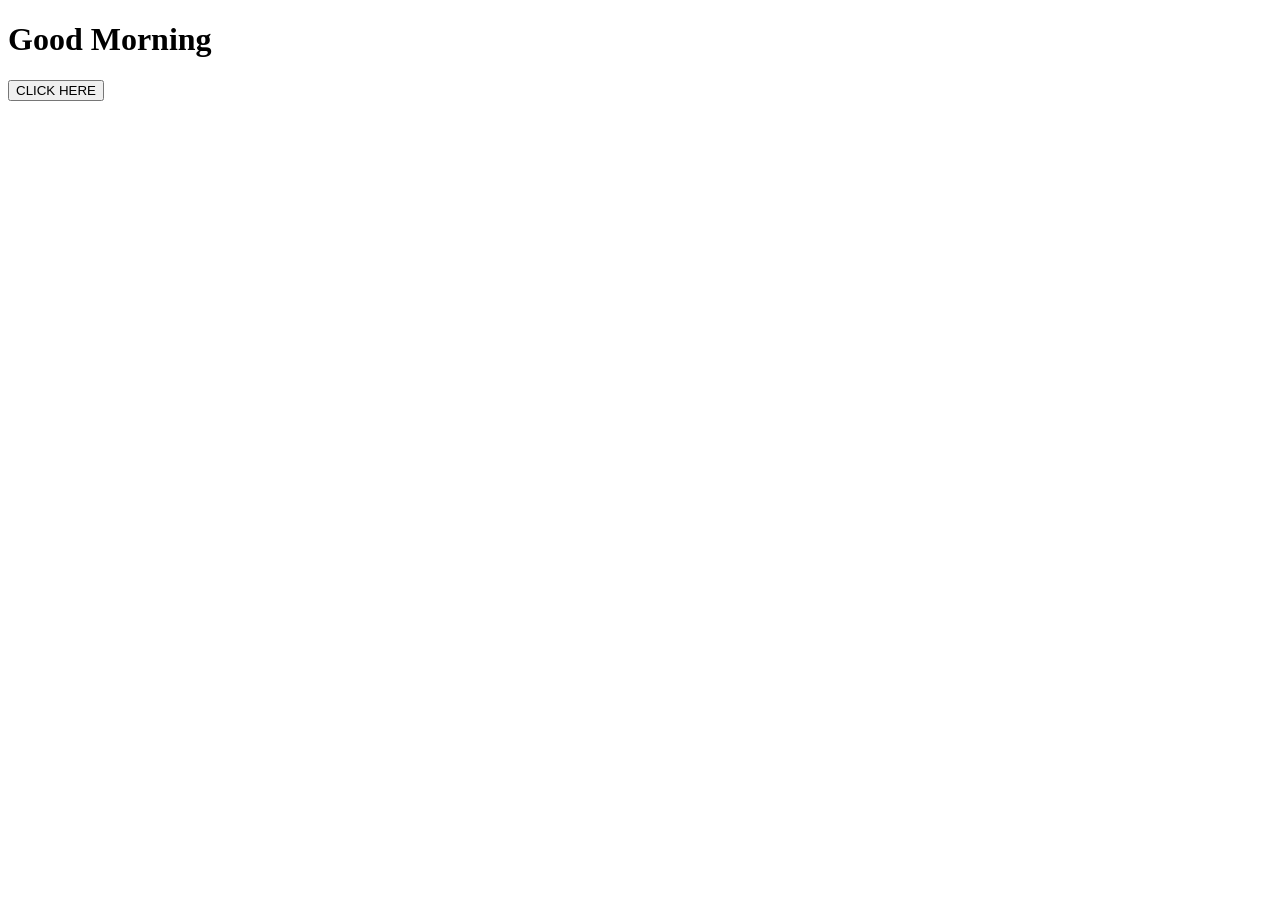
<file: dom.html>
<!doctype html>
<html lang="en">
  <head>
    <meta charset="UTF-8" />
    <meta name="viewport" content="width=device-width, initial-scale=1.0" />
    <title>DOM Manipulation</title>
  </head> 
  <body>

    <h1 id="heading">Good Morning</h1>
    <button id="btn" onclick="changeText()">CLICK HERE</button>
    
  </body>

  <script src="dom.js"></script>
</html>
</file>
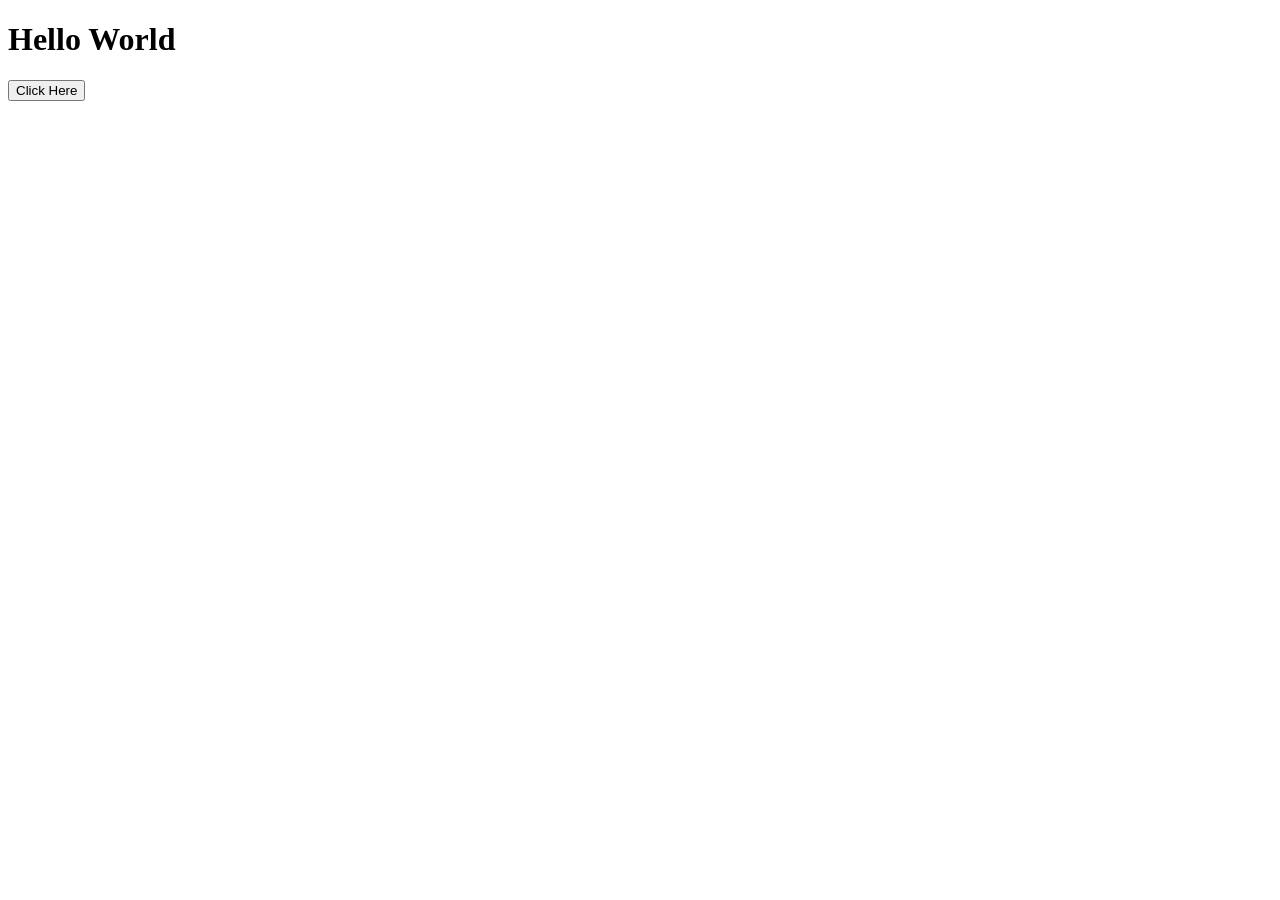
<file: first.html>
<!DOCTYPE html>
<html lang="en">
<head>
    <meta charset="UTF-8">
    <meta name="viewport" content="width=device-width, initial-scale=1.0">
    <title>Javascript Tutorial</title>
</head>
<body>
    <h1>Hello World</h1>

    <!-- Inline JS -->
    <button onclick="alert('WELCOME')">Click Here</button> 
   

</body>

<!-- internal -->
<script src="conditional-statements.js">
    
</script>

</html>
</file>
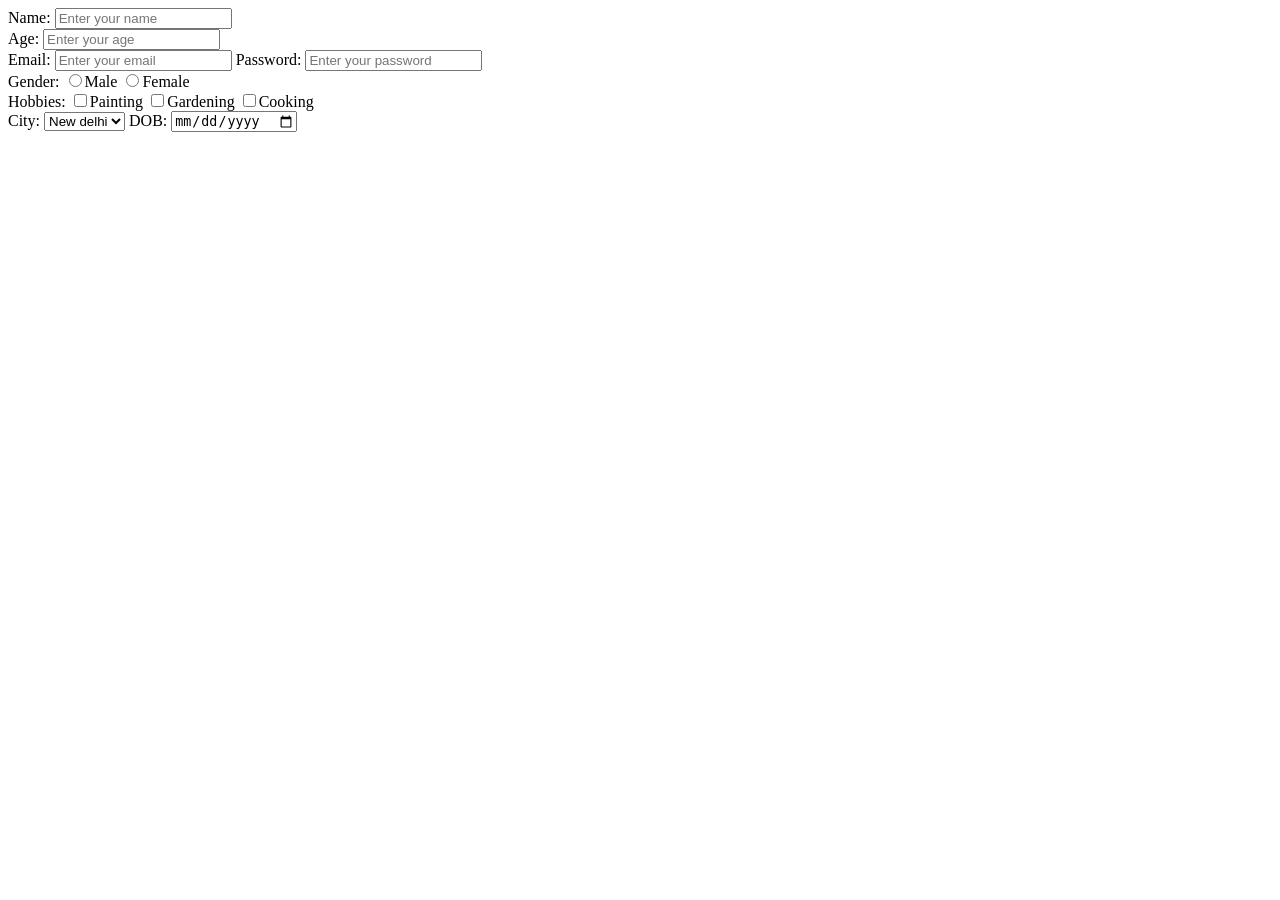
<file: form.html>
<!DOCTYPE html>
<html lang="en">
<head>
    <meta charset="UTF-8">
    <meta name="viewport" content="width=device-width, initial-scale=1.0">
    <title>Forms</title>
</head>
<body>

    <form>
        <label>Name: </label>
        <input type="text" placeholder="Enter your name">
        <br>

        <label>Age:</label>
        <input type="number" placeholder="Enter your age"><br>

        <label>Email:</label>
        <input type="email" placeholder="Enter your email">

        <label>Password:</label>
        <input type="password" placeholder="Enter your password"> <br>

        <label>Gender:</label>

        <input type="radio" value="Male" name="gender">Male

        <input type="radio" value="Female" name="gender">Female
        <br>

        <label>Hobbies:</label>

        <input type="checkbox" value="Painting">Painting

        <input type="checkbox" value="Gardening">Gardening

        <input type="checkbox" value="Cooking">Cooking
        <br>

        <label>City:</label>

        <select >
            <option ></option>
            <option selected>New delhi</option>
            <option>Mumbai</option>
            <option>Kolkata</option>
        </select>

        <label>DOB:</label>
        <input type="date" placeholder="Enter your birth date">

    </form>
    
</body>
</html>
</file>
